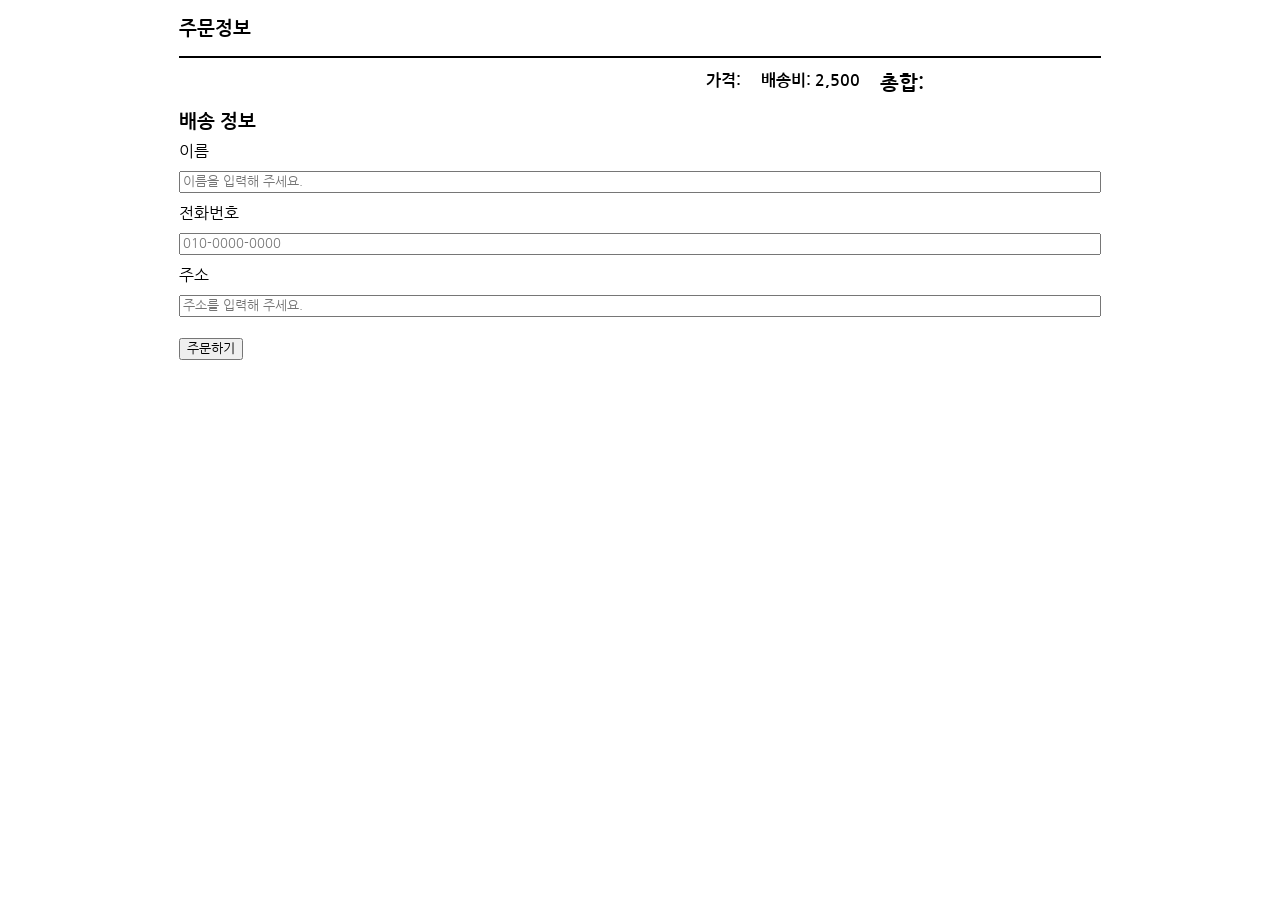
<file: src/views/order/index.html>
<!DOCTYPE html>
<html lang="ko">
<head>
  <meta charset="UTF-8">
  <meta http-equiv="X-UA-Compatible" content="IE=edge">
  <meta name="viewport" content="width=device-width, initial-scale=1.0">
  <link rel="preconnect" href="https://fonts.googleapis.com">
<link rel="preconnect" href="https://fonts.gstatic.com" crossorigin>
<link href="https://fonts.googleapis.com/css2?family=Nanum+Gothic&display=swap" rel="stylesheet">
  <link rel="stylesheet" href="./order_style.css">
  <script defer src="./order_script.js"></script>
  <title>order page</title>
</head>
<body>
<header>
</header> 
 <main>

  <section class="cart__detail">
    <div id="cart__have__product">
    <div>
      <h3>주문정보</h3>
    </div>
    <!-- 붙여넣는 파트 -->
   <!-- <div class="cart__product__list" id='productItem__${product_id}'>
      <div class="list__img__block">
        <a href="#none"><img id="product__img__${product_id}" src="./image/art-4919768.gif" alt="상품이미지파일"></a>
      </div>
      <div class="list__name__block"> -->
        <!-- 상품정보 파트 -->
       <!--  <span class="product__name__text" id="product__name__${product_id}">${productName}</span>
      </div>
      <div class="list__info__block"> -->
        <!-- 수량 및 가격 -->
        <!-- <div class="product__quan">
          <span>수량:</span>
          <button class="btn__default minusbtn" id="minus__btn__${product_id}">-</button>
          <span id="quan__num__${product_id}">${quantity}</span>
          <button class="btn__default plusbtn" id="plus__btn__${product_id}">+</button>
        </div>
        <div class="product__price">
          <span>가격:</span>
          <span id="product__price__num__${product_id}">${price}</span>
        </div>
      </div>
    </div> -->
  </div>
    
          <!-- 요까지 -->

            <div class="total__price__block">
              <div class="blank"></div>
              <div class="order__price">
                <span>가격:</span>
                <span id="order__price__num"></span>  
              </div>
                
              <div id="deli__price">
                <span>배송비:</span>
                <span id="deli__price__num"> 2,500</span>
              </div>
              
              <div class="total__price">
                <span>총합:</span>
                <span id="total__price__num"></span>
              </div>
            </div>

        <section class="order-info-container">
          <div class="order-info-box">
  
              <h3 class="order-info-title">배송 정보</h3>
  
              <div class="order-info-list-box">
                  <div class="order-info-list">

                      <div class="order-info-box">
                          <label for="order-name" class="label">이름</label>
                          <input class="order-name" id="receiverName" type="text" placeholder="이름을 입력해 주세요." autocomplete="on">
                      </div>
                      
                      <div class="order-info-box">
                          <label for="order-phone-number" class="label">전화번호</label>
                          <input class="order-phone-number"  id="receiverPhoneNumber" type="text" placeholder="010-0000-0000" autocomplete="on">
                      </div>
                      
                      <div class="order-info-box">
                          <label for="order-adress" class="label">주소</label>
                          <input class="order-adress" id="address" type="text" placeholder="주소를 입력해 주세요." autocomplete="on">
                      </div>
                  </div>

              </div>
              <div class="order-btn" id="order__btn">
                <button>주문하기</button>
              </div>
          </div>
      </section>
  </section>
  
 </main>
</body>
</html>
</file>
<file: src/views/order/order_style.css>
*{
  font-family: 'Nanum Gothic', sans-serif;
}
a{
  text-decoration: none;
  color: #000;
}
.display__none{
  display: none;
}

@import "/public/css/main.css";

.btn__default{
  border-radius: 0;
  border: none;
  cursor: pointer;
  background-color: rgba(0, 0, 0, 0);
}

html, body{
  margin: 0;
  width: 100%;
  height: 100%;
  box-sizing: border-box;
}
main{
  margin: 0 5%;
}
footer{
  height: 100%;
  background-color: lightgrey;
}
.cart__header{
  margin: 35px 0 0 0;
  height: 100%;
  font-size: 30pt;
  text-align: center;
  border-bottom: solid 2px #000;
}




.cart__detail{
  margin: 0 10%;
  height: 100%;
}
.cart__product__list{
  height:100px; 
  display: flex;
  flex-direction: row;
  margin-top: 20px;
  /* background-color: #E94E33; */
}
.list__img__block{
  width: 20%;
}
.list__img__block > a> img{
  margin-left: 10px;
  width: 80px;
  object-fit: scale-down;
}
.list__name__block{
  width: 45%;
  display: flex;
  flex-direction: column;
}
.product__name__text{
  font-size: 15pt;
  margin-bottom: 60px;
}
.list__info__block{
  display: flex;
  flex-direction: column;
  width: 35%;
}
.product__quan{
  margin-bottom: 10px;
}
.quan__input{
  cursor: default;
  display: inline;
  width: 30px;
  text-align: center;
  border: none;
}
.minusbtn , .plusbtn{
  font-size: 15pt;
}
.total__price__block{
  font-weight: 600;
  border-top: solid 2px #000;
  display: flex;
  flex-direction: row;
  padding-top: 15px;
}
.blank{
  width: 55%;
}
.total__price__block >*{
 margin-right: 20px;
}
.total__price{
  font-size: 15pt;
}




.order-info-box{
  display: flex;
  flex-direction: column;
}
.order-info-box>*{
 margin-bottom: 10px;

}
</file>
